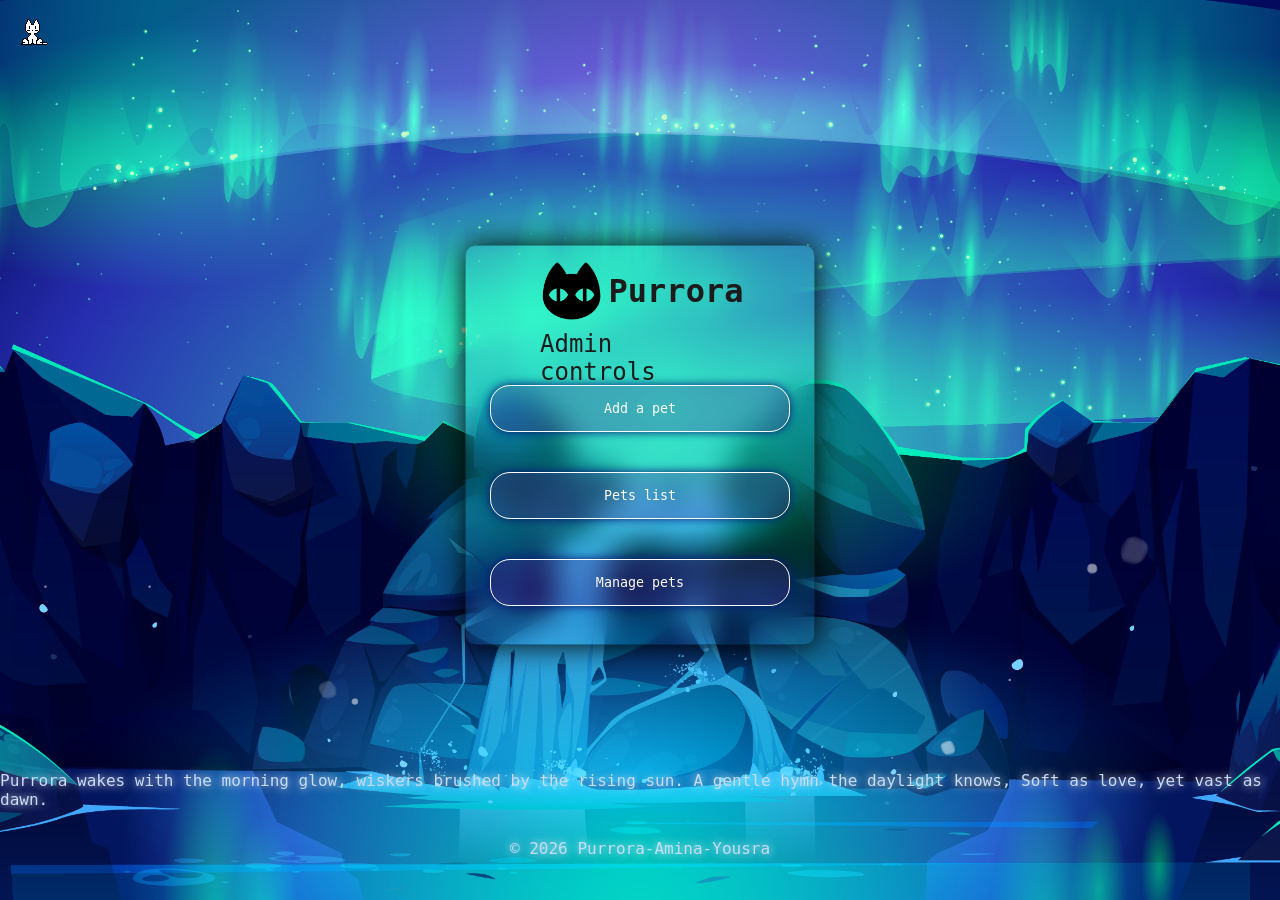
<file: index.html>
<!DOCTYPE html>
<html lang="en">
  <head>
    <meta charset="UTF-8" />
    <meta name="viewport" content="width=device-width, initial-scale=1.0" />
    <meta name="author" content="Amina" />
    <link rel="icon" href="Img/animal.png" type="img/icon-x" />
    <title>Purrora | Animal Adoption Center</title>
    <link rel="stylesheet" href="CSS/style.css" />
    <link rel="stylesheet" href="CSS/modal.css" />
  </head>

  <body>
    <header>
      <div class="logobox">
        <img src="Img/animal.png" alt="logo" title="Purrora logo" />
        <h1>Purrora</h1>
      </div>
      <div class="navbox">
        <h2>Admin controls</h2>
        <nav>
          <ul>
            <!--The navigation buttons go here-->
            <li>
              <button class="navbutton" id="addpets">Add a pet</button>
            </li>
            <li>
              <button class="navbutton" id="petslists">Pets list</button>
            </li>
            <li>
              <button class="navbutton" id="managepets">Manage pets</button>
            </li>
          </ul>
        </nav>
      </div>
    </header>

    <main>
      <!--Add pet model-->
      <div class="addpets-model" id="addpet-modal">
        <div class="addpet-header">
          <div class="title">
            <img src="Img/animal.png" alt="paw icon" />
            <p>Add New Pet</p>
          </div>
          <button class="close-button" id="close-modal">&times;</button>
        </div>
        <div class="addpet-body">
          <form id="addpet-form">
            <div class="form-group">
              <label for="animalName">Name</label>
              <input
                type="text"
                id="animalName"
                name="name"
                placeholder="bader"
                required
              />
            </div>
            <div class="form-group">
              <label for="animalSpecies">Species</label>
              <select id="animalSpecies" name="species" required>
                <option value="">-</option>
                <option value="Cat">Cat</option>
                <option value="Dog">Dog</option>
                <option value="Bird">Bird</option>
                <option value="Rabbit">Rabbit</option>
                <option value="Hamster">Hamster</option>
                <option value="Turtule">Turtule</option>
                <!--the turtule is a new addition, work on it in php also!-->
                <option value="Other">Other</option>
              </select>
            </div>
            <div class="form-group">
              <label for="animalColor">Color</label>
              <input
                type="text"
                id="animalColor"
                name="color"
                placeholder="grey"
                required
              />
            </div>
            <div class="form-row">
              <div class="form-group half">
                <label for="animalAge">Age</label>
                <input
                  type="number"
                  id="animalAge"
                  name="age"
                  placeholder="4"
                  min="0"
                  required
                />
              </div>
              <div class="form-group half">
                <label for="animalGender">Gender</label>
                <select id="animalGender" name="gender" required>
                  <option value="">-</option>
                  <option value="Male">Male</option>
                  <option value="Female">Female</option>
                </select>
              </div>
            </div>
            <div class="form-group">
              <label for="animalHealth">Health Status</label>
              <select id="animalHealth" name="health_status" required>
                <option value="">-</option>
                <option value="Healthy">Healthy</option>
                <option value="Under Treatment">Under Treatment</option>
              </select>
            </div>
            <!-- add an adoption button here :done-->
            <div class="form-group">
              <div class="isAdoptedContainer">
                <label for="isAdopted">Adopted</label>
                <input id="isAdopted" name="isAdopted" type="checkbox" />
              </div>
            </div>
            <button type="submit" class="submit-btn">Add Pet</button>
          </form>
        </div>
      </div>
      <!--End of Add a Pet Model-->
      <div id="overlay"></div>

      <!-- Pets List Modal -->
      <div id="petslist-modal" class="addpets-model">
        <div class="addpet-header">
          <div class="title">
            <img src="Img/animal.png" alt="paw icon" />
            <p>Pets List</p>
          </div>
          <button class="close-button" id="close-petslist">&times;</button>
        </div>
        <div class="addpet-body">
          <div class="filter-row">
            <input type="text" id="filterName" placeholder="Filter by name" />
            <select id="filterSpecies">
              <option value="">All Species</option>
              <option value="Cat">Cat</option>
              <option value="Dog">Dog</option>
              <option value="Bird">Bird</option>
              <option value="Rabbit">Rabbit</option>
              <option value="Hamster">Hamster</option>
              <option value="Turtule">Turtule</option>
              <option value="Other">Other</option>
            </select>
            <select id="filterHealth">
              <option value="">All Health</option>
              <option value="Healthy">Healthy</option>
              <option value="Under Treatment">Under Treatment</option>
            </select>
            <label for="filterIsAdopted">Adopted </label>
            <input id="filterAdoptedCheckBox" type="checkbox" />
          </div>
          <div id="petslist-container">
            <table class="pets-table">
              <thead>
                <tr>
                  <th>Name</th>
                  <th>Species</th>
                  <th>Color</th>
                  <th>Age</th>
                  <th>Gender</th>
                  <th>Health</th>
                  <th>Adopted</th>
                </tr>
              </thead>
              <tbody id="petslist-body"></tbody>
            </table>
          </div>
        </div>
      </div>
      <!--End of Pets List Model-->

      <!-- Manage Pets Modal -->
      <div id="managepets-modal" class="addpets-model">
        <div class="addpet-header">
          <div class="title">
            <img src="Img/animal.png" alt="paw icon" />
            <p>Manage Pets</p>
          </div>
          <button class="close-button" id="close-managepets">&times;</button>
        </div>
        <div class="addpet-body">
          <div id="managepets-container"></div> <!--Elements added using JavaScript and php-->
        </div>
      </div>
      <!--End of Manage Pets Modal-->
    </main>

    <footer>
      <div id="poem">
        <p>
          Purrora wakes with the morning glow, wiskers brushed by the rising
          sun. A gentle hymn the daylight knows, Soft as love, yet vast as dawn.
        </p>
      </div>
      <p id="copyright">&copy; 2026 Purrora-Amina-Yousra</p>
    </footer>

    <!-- Java Script -->
    <script src="JS/oneko.js"></script>
    <script src="JS/api_logic.js"></script>
  </body>
</html>
</file>
<file: CSS/style.css>
* {
  margin: 0;
  padding: 0;
  box-sizing: border-box;
  font-family: monospace, Arial, Helvetica, sans-serif;
}
body {
  display: flex;
  flex-direction: column; /* under each other*/
  gap: 10px;
  justify-content: center; /* horizontal center */
  align-items: center; /* vertical center */
  height: 100vh; /* full viewport height */
  background-image: url(../References/aurora.jpg);
  background-attachment: fixed;
  background-position: center;
  background-repeat: no-repeat;
  background-size: cover;
}
/*Header*/
header {
  background: transparent;
  border: 1px solid #0005004d;
  backdrop-filter: blur(15px);
  position: relative;
  border-radius: 10px;
  box-shadow: 0 0 30px black;
  width: 350px;
  height: 400px;
}
.logobox {
  position: absolute;
  display: flex;
  align-items: center;
  gap: 2px;
  top: 10px;
  left: 50%;
  transform: translateX(-50%);
}
.logobox img {
  width: 70px;
  height: fit-content;
}
.logobox h1 {
  color: #1b1b1b;
}
.navbox {
  position: absolute;
  display: flex;
  flex-direction: column;
  gap: 20px;
  align-items: center;
  width: 200px;
  margin-top: 40%;
  left: 50%;
  transform: translateX(-50%);
}
.navbutton {
  border: 1px solid;
  border-color: #fffdfd;
  border-radius: 20px;
  box-shadow: 0 0 10px #051978;
  color: #fffdfd;
  background-color: #571c9145;
  padding: 5% 10% 5% 10%;
  width: 300px;
  height: fit-content;
  cursor: pointer;
  transition: 0.5s ease;
}
.navbutton:hover {
  color: #ffb1fe;
  background-color: #4c26739d;
  transform: scale(1.09);
}
.navbutton:active {
  color: #fbdbfa;
  background-color: #b06fed6d;
  transform: scale(1);
}
ul {
  display: flex;
  flex-direction: column;
  gap: 40px;
  list-style-type: none;
  padding: 0;
  margin: 0;
}
.navbox h2 {
  color: #1b1b1b;
  position: absolute;
  top: -55px;
  font-weight: 100;
}
/*Main*/
/* main {
  In the model.css 
} */
 
/*Footer*/
footer {
  position: fixed;
  top: 70%;
  display: flex;
  flex-direction: column;
  gap: 30px;
  align-items: center;
  width: fit-content;
  padding-top: 11%;
  color: #c9dcf9;
  text-shadow: 0 0 10px #ffffff;
}
</file>
<file: CSS/modal.css>
* {
  margin: 0;
  padding: 0;
  box-sizing: border-box;
}

body {
  background-image: url(/References/aurora.jpg);
  background-attachment: fixed;
}
.addpets-model {
  position: fixed;
  left: 50%;
  top: 50%;
  transform: translate(-50%, -50%) scale(0);
  border: 1px solid #fffdfd;
  border-radius: 10px;
  z-index: 10;
  background-color: transparent;
  backdrop-filter: blur(90px);
  width: 50%;
  height: 76%;
  max-width: 80%;
  max-height: 80%;
}
.addpets-model.active {
  transform: translate(-50%, -50%) scale(1);
}
.addpet-header {
  padding: 10px 15px;
  display: flex;
  justify-content: space-between;
  align-items: center;
  border-bottom: 1px solid #fffdfd;
}
.addpet-header .title {
  color: #fffdfd;
  text-shadow: 0 0 5px rgba(176, 111, 237, 0.5);
  display: flex;
  justify-content: center;
  align-items: center;
}
.addpet-header .title p {
  margin-left: 5px;
  font-size: larger;
  font-weight: 500;
}
.addpet-header img {
  width: 30px;
  height: fit-content;
}
.addpet-header .close-button {
  cursor: pointer;
  background: none;
  border: none;
  outline: none;
  font-weight: bold;
  font-size: larger;
}
.addpet-body {
  padding: 10px 15px;
}
#overlay {
  position: fixed;
  opacity: 0;
  top: 0;
  left: 0;
  right: 0;
  bottom: 0;
  z-index: 9;
  background-color: rgb(0, 0, 0, 0.6);
  pointer-events: none;
}
#overlay.active {
  opacity: 1;
  pointer-events: all;
}
.addpet-body form {
  display: flex;
  flex-direction: column;
  gap: 15px;
}
.form-group {
  display: flex;
  flex-direction: column;
  gap: 5px;
}
.isAdoptedContainer {
  display: flex;
  align-items: center;
  gap: 10px;
}
/* .form-group #isAdopted {
  position: absolute;
  left: 16%;
  bottom: 20.5%;

} */
.form-row {
  display: flex;
  gap: 15px;
}
.form-group.half {
  flex: 1;
}
.form-group label {
  color: #fffdfd;
  font-size: 0.9rem;
  text-shadow: 0 0 5px #000;
}
.form-group input,
.form-group select {
  background: rgba(255, 253, 253, 0.15);
  border: 1px solid rgba(255, 253, 253, 0.3);
  border-radius: 8px;
  padding: 10px 12px;
  color: #fffdfd;
  font-size: 1rem;
  backdrop-filter: blur(10px);
  transition: 0.3s ease;
}
.form-group input:focus,
.form-group select:focus {
  outline: none;
  border-color: #b06fed;
  box-shadow: 0 0 15px rgba(176, 111, 237, 0.5);
}
.form-group input::placeholder {
  color: rgba(255, 253, 253, 0.5);
}
.form-group select option {
  background-color: rgb(25, 0, 61);
  color: #fffdfd;
}
.submit-btn {
  margin-top: 10px;
  padding: 12px 24px;
  border: 1px solid #fffdfd;
  border-radius: 20px;
  box-shadow: 0 0 10px #051978;
  color: #fffdfd;
  background-color: #571c9145;
  font-size: 1rem;
  cursor: pointer;
  transition: 0.5s ease;
}
.submit-btn:hover {
  color: #ffb1fe;
  background-color: #4c26739d;
  transform: scale(1.05);
}
.submit-btn:active {
  transform: scale(0.98);
}

.filter-row {
  display: flex;
  gap: 10px;
  margin-bottom: 15px;
  flex-wrap: wrap;
}
.filter-row input,
.filter-row select,
.filter-row label {
  flex: 1;
  min-width: 100px;
  background: rgba(255, 253, 253, 0.15);
  border: 1px solid rgba(255, 253, 253, 0.3);
  border-radius: 8px;
  padding: 8px 10px;
  color: #fffdfd;
  font-size: 0.9rem;
}
#filterAdoptedCheckBox {
  position: absolute;
  left: 85%;
  top: 13%;
}
.filter-row input::placeholder {
  color: rgba(255, 253, 253, 0.5);
}
.filter-row select option {
  background: #1b1b1b;
}
.filterAdopted {
  display: flex;
  align-items: center;
  min-width: 100px;
}
.filterAdopted label {
  padding: 8px 10px;
  color: #fffdfd;
  font-size: 0.9rem;
  background: rgba(255, 253, 253, 0.15);
  border: 1px solid rgba(255, 253, 253, 0.3);
  border-radius: 8px;
}

#petslist-container {
  max-height: 400px;
  overflow-y: auto;
  padding-right: 10px; /* for the scrol bar */
}
#petslist-container::-webkit-scrollbar {
  width: 6px;
}
#petslist-container::-webkit-scrollbar-thumb {
  width: 6px;
  background: #fffdfd;
  border-radius: 10px;
}
.pets-table {
  width: 100%;
  border-collapse: collapse; /* I need to understand this */
}
.pets-table th,
.pets-table td {
  padding: 10px 10px;
  text-align: center;
  border-bottom: 1px solid rgba(255, 253, 253, 0.2);
  color: #fffdfd;
}
.pets-table th {
  background: rgba(255, 253, 253, 0.1);
  font-weight: 600;
}
.pets-table tr:hover {
  background: rgba(255, 253, 253, 0.05);
}
.health-healthy {
  color: #7dff7d;
}
.health-treatment {
  color: #ffb347;
}
#managepets-container {
  max-height: 450px;
  overflow-y: auto;
  padding-right: 10px; /* for the scrol bar */
}
#managepets-container::-webkit-scrollbar {
  width: 6px;
}
#managepets-container::-webkit-scrollbar-thumb {
  width: 6px;
  background: #fffdfd;
  border-radius: 10px;
}
.manage-card {
  display: flex;
  justify-content: space-between;
  align-items: center;
  background: rgba(255, 253, 253, 0.1);
  border-radius: 8px;
  padding: 15px;
  margin-bottom: 10px;
}
.manage-card-info {
  display: flex;
  flex-direction: column;
  gap: 3px;
}
.manage-card-info strong {
  font-size: 1.1rem;
  color: #fffdfd;
}
.manage-card-info span {
  color: rgba(255, 253, 253, 0.7);
  font-size: 0.9rem;
}
.manage-card-actions {
  display: flex;
  gap: 10px;
  align-items: center;
}
.manage-card-actions {
  width: fit-content;
  color: #cbd5e0;
  font-size: 0.85rem;
  display: flex;
  align-items: center;
  gap: 5px;
}
.manage-card-actions label{
  background: rgba(255, 253, 253, 0.15);
  border: 1px solid rgba(255, 253, 253, 0.3);
  border-radius: 8px;
  padding: 8px;
  color: #fffdfd;
  display: flex;
  align-items: center;
  gap: 5px;
}
.manage-card-actions input {
  cursor: pointer;
}
.manage-card-actions select {
  background: rgba(255, 253, 253, 0.15);
  border: 1px solid rgba(255, 253, 253, 0.3);
  border-radius: 8px;
  padding: 8px;
  color: #fffdfd;
}
.manage-card-actions select option {
  background: #1b1b1b;
}
.manage-btn {
  padding: 8px 16px;
  border: 1px solid #fffdfd;
  border-radius: 8px;
  cursor: pointer;
  font-size: 0.9rem;
  transition: 0.3s ease;
}
.manage-btn-delete {
  background: rgba(255, 100, 100, 0.3);
  color: #ff6464;
  border-color: #ff6464;
}
.manage-btn-delete:hover {
  background: rgba(255, 100, 100, 0.5);
}
.no-pets {
  text-align: center;
  color: rgba(255, 253, 253, 0.6);
  padding: 40px;
}
</file>
